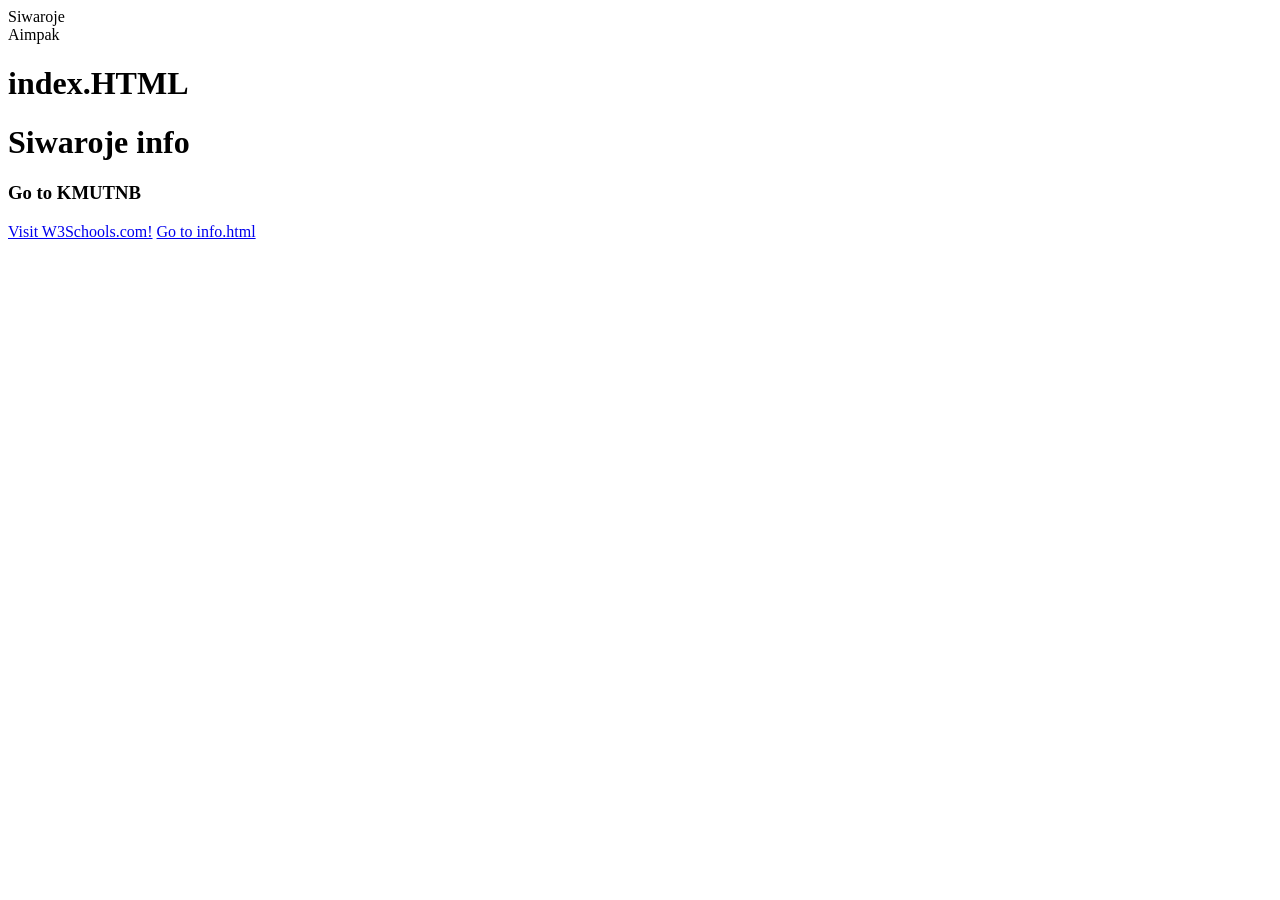
<file: index.html>
<!DOCTYPE html>
<html lang="en">
<head>
    <meta charset="UTF-8">
    <meta name="viewport" content="width=device-width, initial-scale=1.0">
    <title>Dream</title>
</head>
<body>
    Siwaroje <br>
    Aimpak <br>
    <h1>index.HTML</h1>
    <h1>Siwaroje info</h1>
    <h3>Go to KMUTNB</h3>
    <a href="https://www.w3schools.com/">Visit W3Schools.com!</a>
    <a href="info.html">Go to info.html</a>
</body>
</html>
</file>
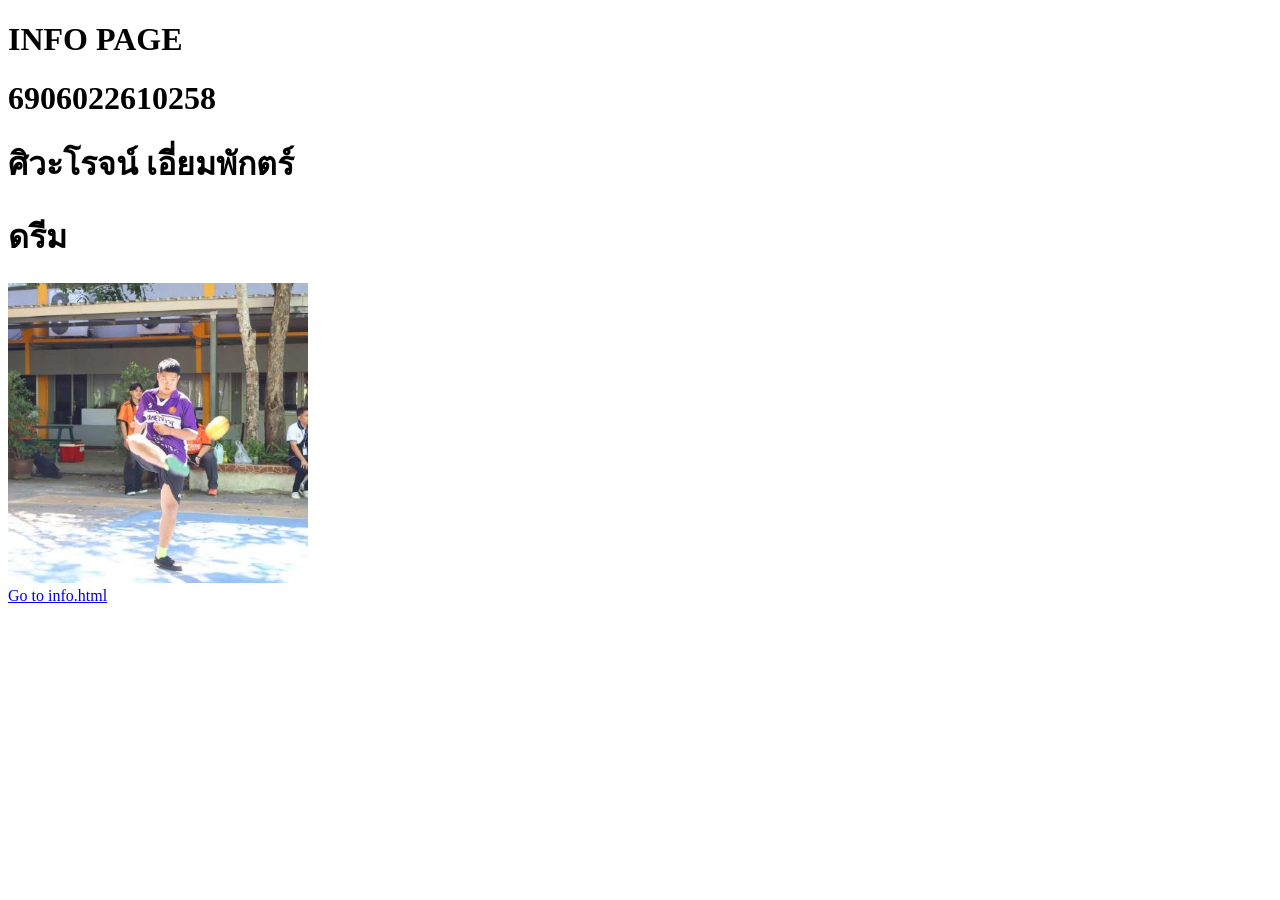
<file: info.html>
<!DOCTYPE html>
<html lang="en">
<head>
    <meta charset="UTF-8">
    <meta name="viewport" content="width=device-width, initial-scale=1.0">
    <title>info</title>
</head>
<body>
    <h1>INFO PAGE</h1>
    <h1>6906022610258</h1>
    <h1>ศิวะโรจน์ เอี่ยมพักตร์</h1>
    <h1>ดรีม</h1>
    <img src="Siwaroje.jpg" alt="Siwaroje.jpg" width="300" height="300">
    <br>
    <a href="index.html">Go to info.html</a>
</body>
</html>
</file>
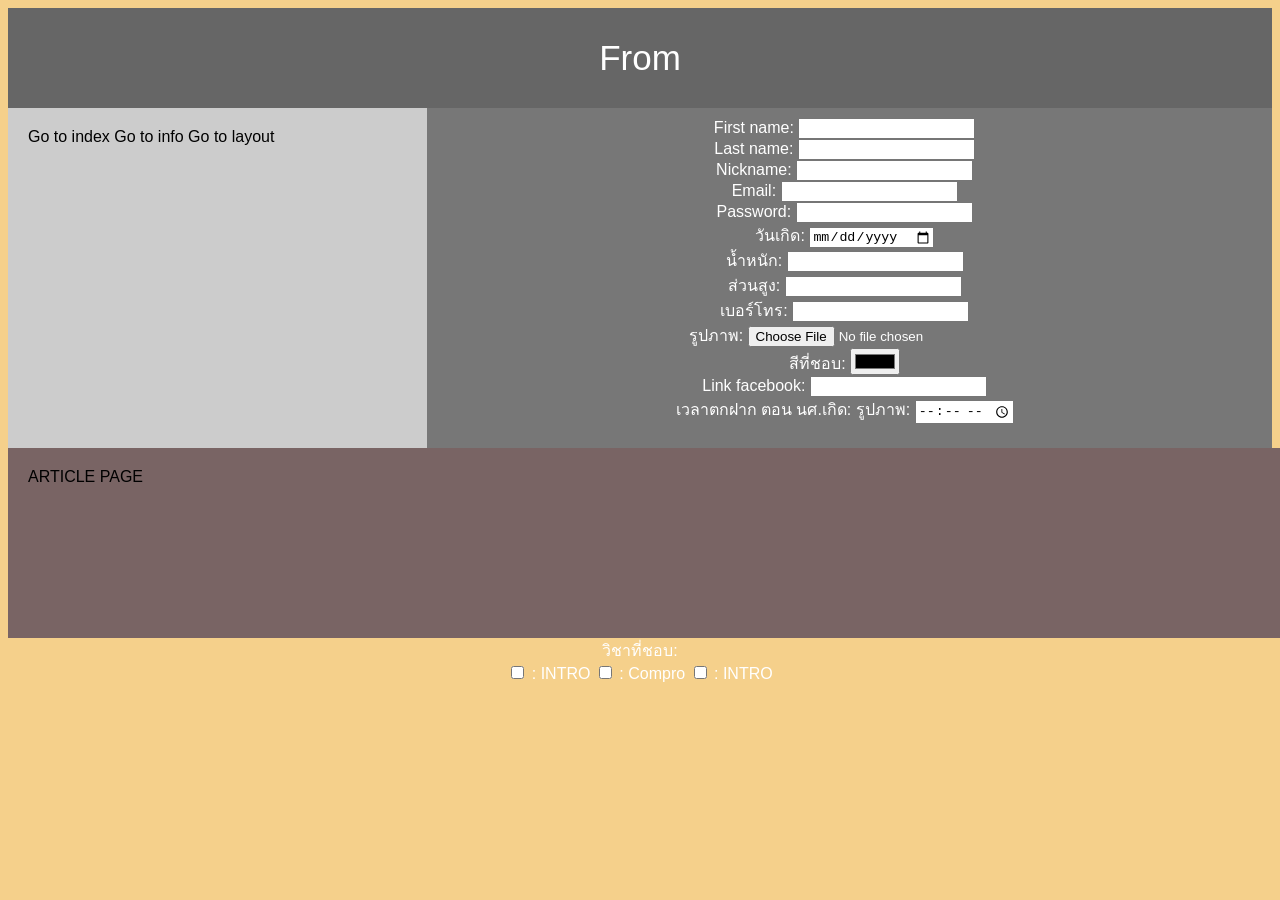
<file: layout.html>
<!DOCTYPE html>
<html lang="en">
<head>
    <meta charset="UTF-8">
    <meta name="viewport" content="width=device-width, initial-scale=1.0">
    <title>Document</title>
    <link rel="stylesheet" href="style.css">
</head>
<body>
    <header>From</header>
    <NAV>Go to index
        Go to info
        Go to layout
    </NAV>
    <article>ARTICLE PAGE</article> 
    <FOoter>
        
  <label for="fname">First name:</label>
  <input type="text" name=""id=""><br>
  <label for="lname">Last name:</label>
  <input type="text" name=""id=""><br>
  <label for="">Nickname:</label>
  <input type="text" name=""id=""><br>
  <label for="">Email:</label>
  <input type="email" id="email" name="email"><br>
  <label for="">Password:</label>
  <input type="password" name="password"><br>
    <label for="">วันเกิด:</label>
  <input type="date" name="date"><br>
  <label for="">น้ำหนัก:</label>
  <input type="number" name="number"><br>
    <label for="">ส่วนสูง:</label>
  <input type="number" name="number"><br>
    <label for="">เบอร์โทร:</label>
  <input type="tel" name="tel"><br>
    <label for="">รูปภาพ:</label>
  <input type="file"><br>
    <label for="">สีที่ชอบ:</label>
  <input type="color"><br>
    <label for="">Link facebook:</label>
  <input type="url"><br>
    <label for="">เวลาตกฝาก ตอน นศ.เกิด:</label>
      <label for="">รูปภาพ:</label>
  <input type="time"><br>
  <label for="">วิชาที่ชอบ:</label> <br>
  <input type="checkbox" name="sub1" value="INTRO">
  <label for=""> : INTRO  </label>  
    <input type="checkbox" name="sub2" value="Com pro">
  <label for=""> : Compro  </label>
    <input type="checkbox" name="sub3" value="">
  <label for=""> : INTRO  </label>    
</body>
</html>
</file>
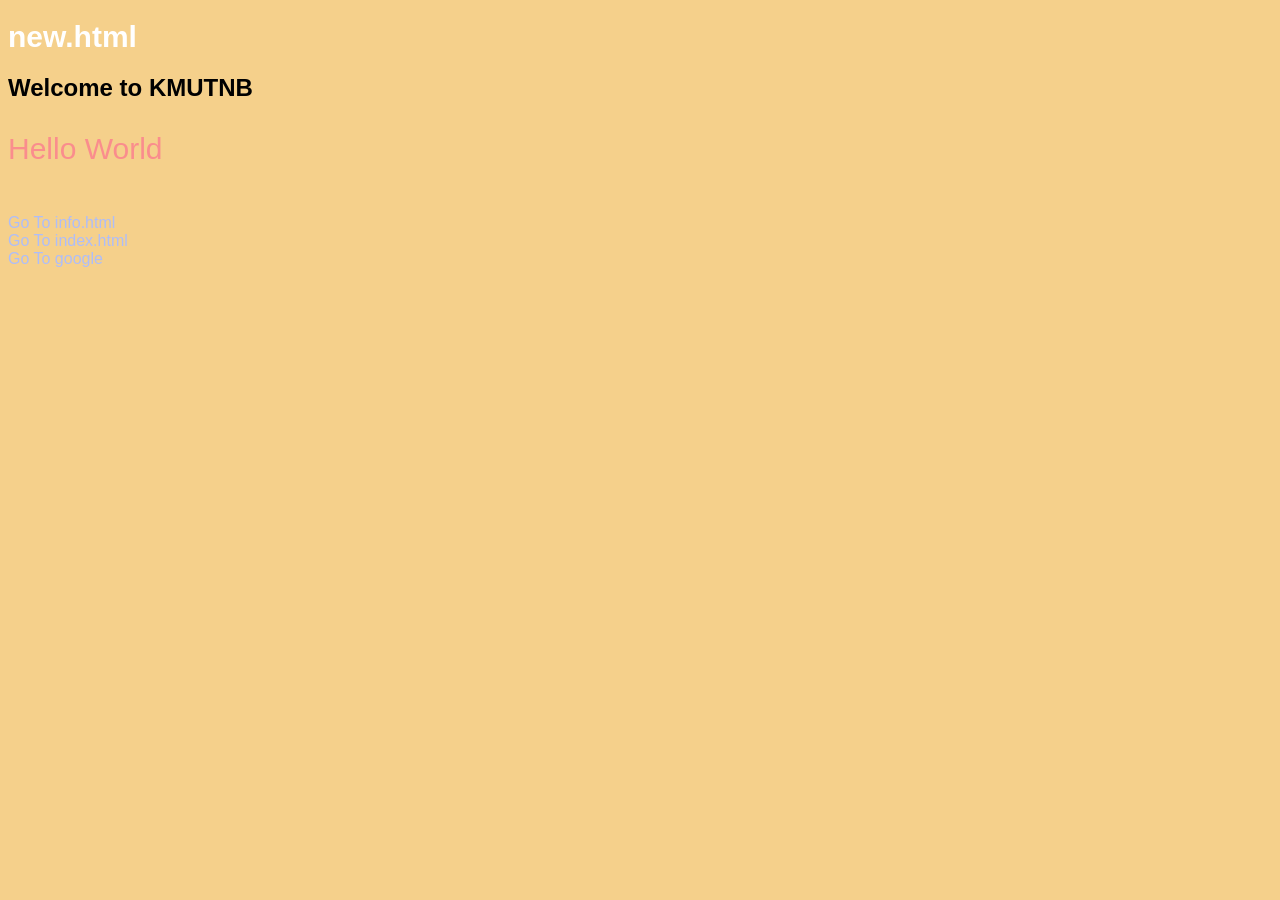
<file: new.html>
<!DOCTYPE html>
<html lang="en">
<head>
    <meta charset="UTF-8">
    <meta name="viewport" content="width=device-width, initial-scale=1.0">
    <link rel="stylesheet" href="style.css">
    <title>new</title>
</head>
<body>
    <h1>new.html</h1>
    <h2>Welcome to KMUTNB</h2>
    <p>Hello World</p>
    <br>
    <a href="info.html">Go To info.html</a>
    <br>
    <a href="index.html">Go To index.html</a>
    <br>
    <a href="www.google.com">Go To google</a>
</body>
</html>
</file>
<file: style.css>
body {
    background-color: rgb(245, 208, 139);
}
h1{
    color: white;
    font-family: Verdana, Geneva, Tahoma, sans-serif;
    font-size: 30px;
}
p{
    color: rgb(250, 141, 141);
    font-family: Verdana, Geneva, Tahoma, sans-serif;
    font-size: 30px;
}

a:link {
  color: rgb(174, 189, 249);
  background-color: transparent;
  text-decoration: none;
}
a:visited {
  color: rgb(249, 135, 154);
  background-color: transparent;
  text-decoration: none;
}
a:hover {
  color: rgb(161, 221, 244);
  background-color: transparent;
  text-decoration: underline;
}
a:active {
  color: rgb(244, 249, 188);
  background-color: transparent;
  text-decoration: underline;
}

body {
  font-family: Arial, Helvetica, sans-serif;
}

/* Style the header */
header {
  background-color: #666;
  padding: 30px;
  text-align: center;
  font-size: 35px;
  color: white;
}

/* Create two columns/boxes that floats next to each other */
nav {
  float: left;
  width: 30%;
  height: 300px; /* only for demonstration, should be removed */
  background: #ccc;
  padding: 20px;
}

/* Style the list inside the menu */
nav ul {
  list-style-type: none;
  padding: 0;
}

article {
  float: left;
  padding: 20px;
  width: 150%;
  background-color: #796464;
  height: 150px;
   /* only for demonstration, should be removed */
}

/* Clear floats after the columns */
section::after {
  content: "";
  display: table;
  clear: both;
}

/* Style the footer */
footer {
  background-color: #777;
  padding: 10px;
  text-align: center;
  color: white;
   height: 320px;
}


@media (max-width: 600px) {
     nav , article{
    width: 100%;
    height: auto;
     }
    }
</file>
